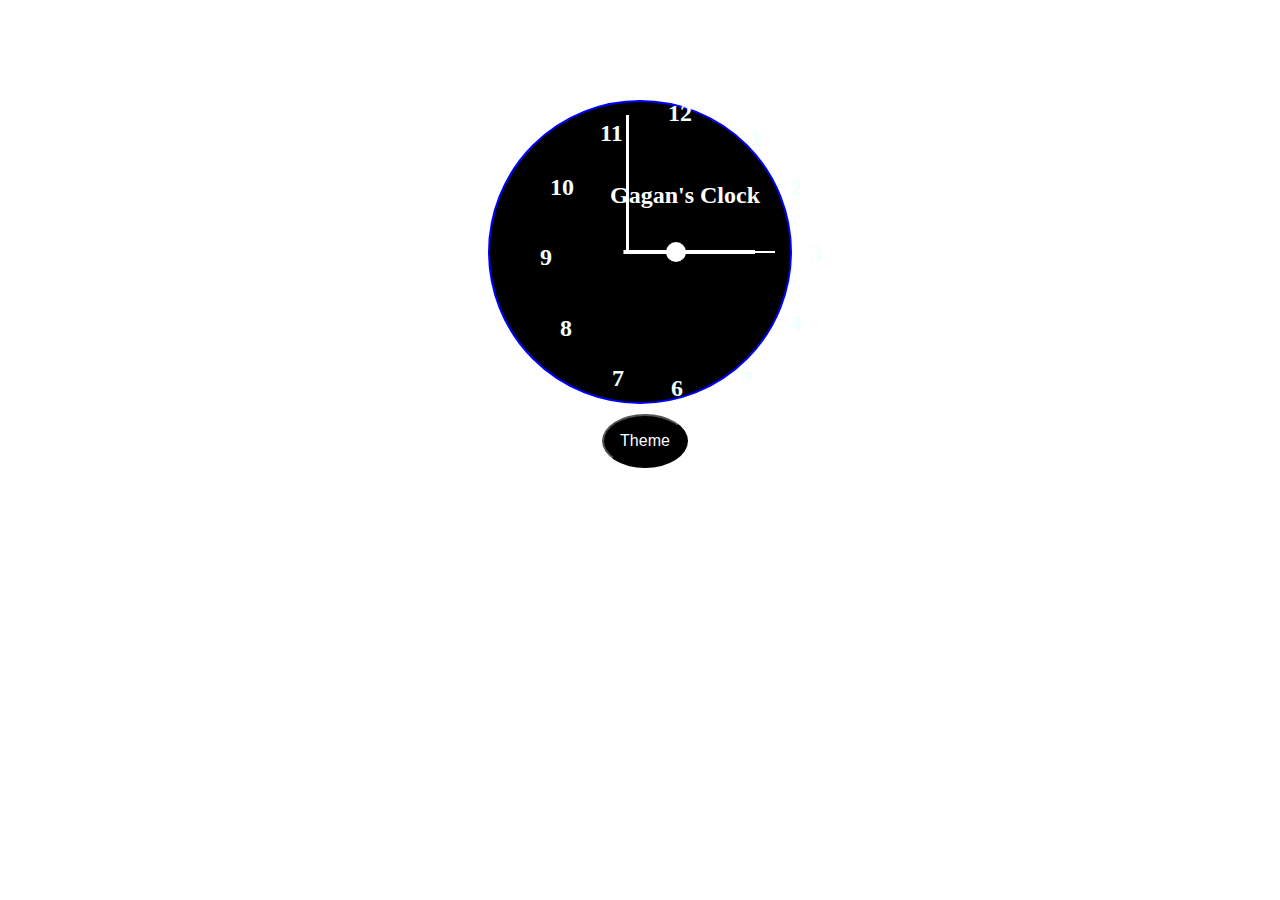
<file: index.html>
<!DOCTYPE html>
<html lang="en">
<head>
    <meta charset="UTF-8">
    <meta name="viewport" content="width=device-width, initial-scale=1.0">
    <title>Gagan Clock</title>
    <link rel="stylesheet" href="./clock.css">
</head>
<body>
    <div class="headclock">
        <img src="./pics/Untitled.png" alt="" id="mint">
        <img src="./pics/Untitled.png" alt="" id="hour">
        <img src="./pics/Untitled.png" alt="" id="rbar">
        <h4>Gagan's Clock</h4>
    <h2 id="twel">12</h2>
    <h2 id="g1">1</h2>
    <h2 id="g2">2</h2>
    <h2 id="g3">3</h2>
    <h2 id="g4">4</h2>
    <h2 id="g5">5</h2>
    <h2 id="g6">6</h2>
    <h2 id="g7">7</h2>
    <h2 id="g8">8</h2>
    <h2 id="g9">9</h2>
    <h2 id="g10">10</h2>
    <h2 id="g11">11</h2>
    <div class="blank"></div>
    </div>
    <script src="./cl.js"></script>
</body>
</html>
</file>
<file: clock.css>
.headclock{
    background-color: black;
    height: 300px;
    width: 300px;
    border: 2px solid blue;
    display: flex;
    margin: auto;
    align-items: center;
    margin-top: 100px;
    border-radius: 50%;
}
#rbar{
    animation-name: round;
    animation-duration: 60s;
    animation-iteration-count: infinite;
    animation-timing-function: linear;
    width: 285px;
    height: 2px;
}
@keyframes round{
    0% {rotate: -360deg;}
}
#mint{
    position: absolute;
    animation-name: minute;
    animation-duration: 3600s;
    animation-timing-function: linear;
    width: 275px;
    height: 3px;
    transform: rotate(-90deg);
}
@keyframes minute {
    0% {rotate: -360deg;}
}
#hour{
    position: absolute;
    animation-name: hour;
    animation-duration: 43200s;
    animation-timing-function: linear;
    width: 265px;
    height: 4px;
}
h4{
    position: absolute;
    top: 150px;
    left: 610px;
    color: white;
    font-size: x-large;
}

#twel{
    position: absolute;
    top: 80px;
    left: 668px;
    color: azure;
}
#g1{
    position: absolute;
    top: 105px;
    left: 750px;
    color: azure;
}
#g2{
    position: absolute;
    top: 155px;
    left: 790px;
    color: azure;
}
#g3{
    position: absolute;
    top: 220px;
    left: 810px;
    color: azure;
}
#g4{
    position: absolute;
    top: 290px;
    left: 790px;
    color: azure;
}
#g5{
    position: absolute;
    top: 340px;
    left: 740px;
    color: azure;
}
#g6{
    position: absolute;
    top: 355px;
    left: 671px;
    color: azure;
}
#g7{
    position: absolute;
    top: 345px;
    left: 612px;
    color: azure;
}
#g8{
    position: absolute;
    top: 295px;
    left: 560px;
    color: azure;
}
#g9{
    position: absolute;
    top: 224px;
    left: 540px;
    color: azure;
}
#g10{
    position: absolute;
    top: 154px;
    left: 550px;
    color: azure;
}
#g11{
    position: absolute;
    top: 100px;
    left: 600px;
    color: azure;
}
.blank{
    height: 20px;
    width: 20px;
    border-radius: 50%;
    background-color: white;
    position: absolute;
    left: 666px;
    top: 242px;
}

#btns{
    margin: 1rem;
    margin-left: 45%;
}
.btn{
    margin-inline: 1rem;
}
</file>
